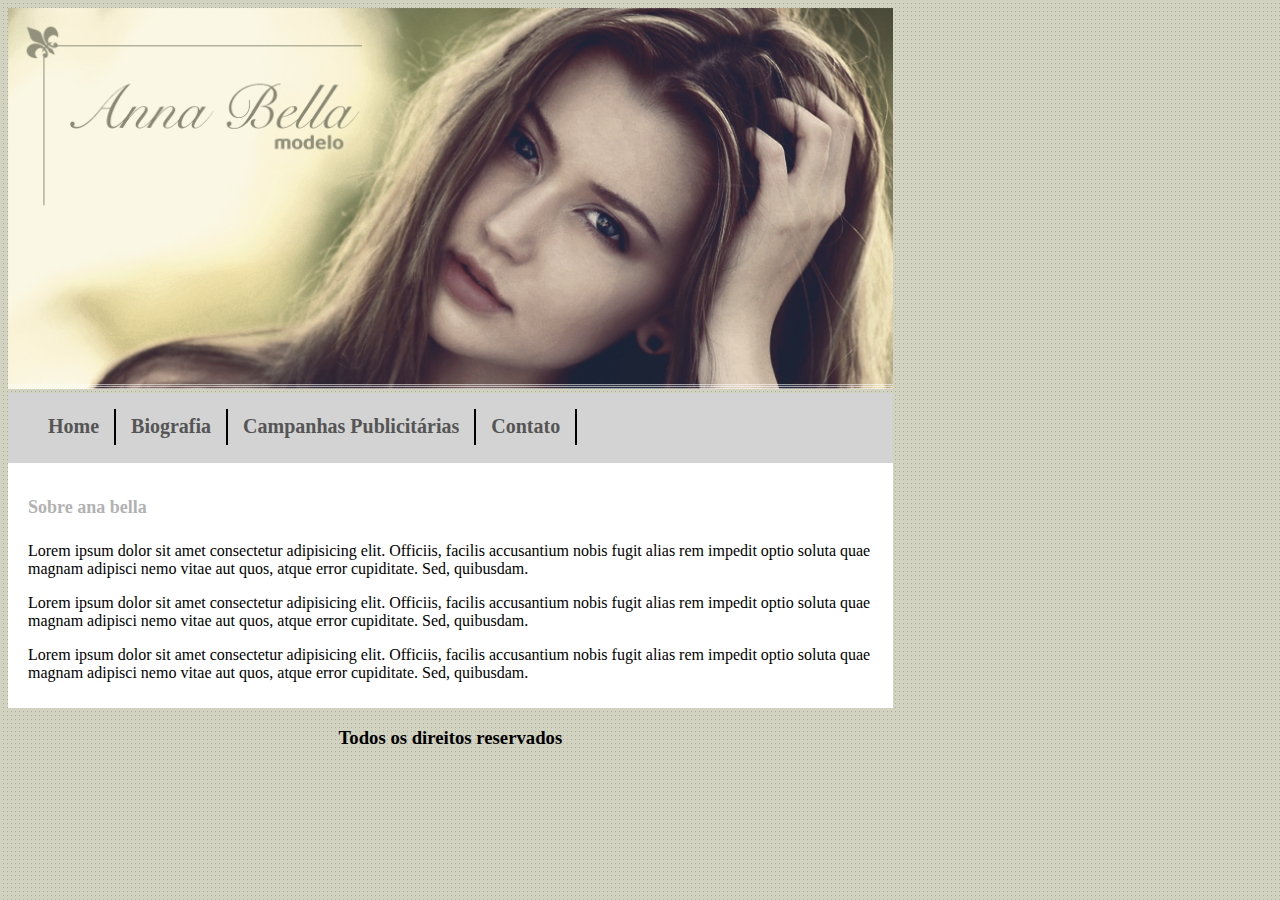
<file: CSS/projetoCSS3_AnaBella/index.html>
<!DOCTYPE html>
<html lang="en">
    <head>
        <title>Ana Bella</title>

        <meta charset="UTF-8">
        <meta http-equiv="X-UA-Compatible" content="IE=edge">
        <meta name="viewport" content="width=device-width, initial-scale=1.0">

        <link rel="stylesheet" type="text/css" href="style.css">
    </head>
    <body>
    
        <main id="page_frame">    
            <img id="capa" src="images/capa.png">
            
            <div id="menu">
                <ul>
                    <li><a href="index.html">Home</a></li>
                    <li><a href="biografia.html">Biografia</a></li>
                    <li><a href="campanha.html">Campanhas Publicitárias</a></li>
                    <li><a href="contato.html">Contato</a></li>
                </ul>
            </div>

            <div class="text_space">
                <h4 class="title">Sobre ana bella</h4>
                <p>
                    Lorem ipsum dolor sit amet consectetur adipisicing elit. Officiis, facilis accusantium nobis fugit alias rem impedit optio soluta quae magnam adipisci nemo vitae aut quos, atque error cupiditate. Sed, quibusdam.
                </p>
                <p>
                    Lorem ipsum dolor sit amet consectetur adipisicing elit. Officiis, facilis accusantium nobis fugit alias rem impedit optio soluta quae magnam adipisci nemo vitae aut quos, atque error cupiditate. Sed, quibusdam.
                </p>
                <p>
                    Lorem ipsum dolor sit amet consectetur adipisicing elit. Officiis, facilis accusantium nobis fugit alias rem impedit optio soluta quae magnam adipisci nemo vitae aut quos, atque error cupiditate. Sed, quibusdam.
                </p>
            </div>
            <h3>Todos os direitos reservados</h3>
        </main>
    </body>
</html>
</file>
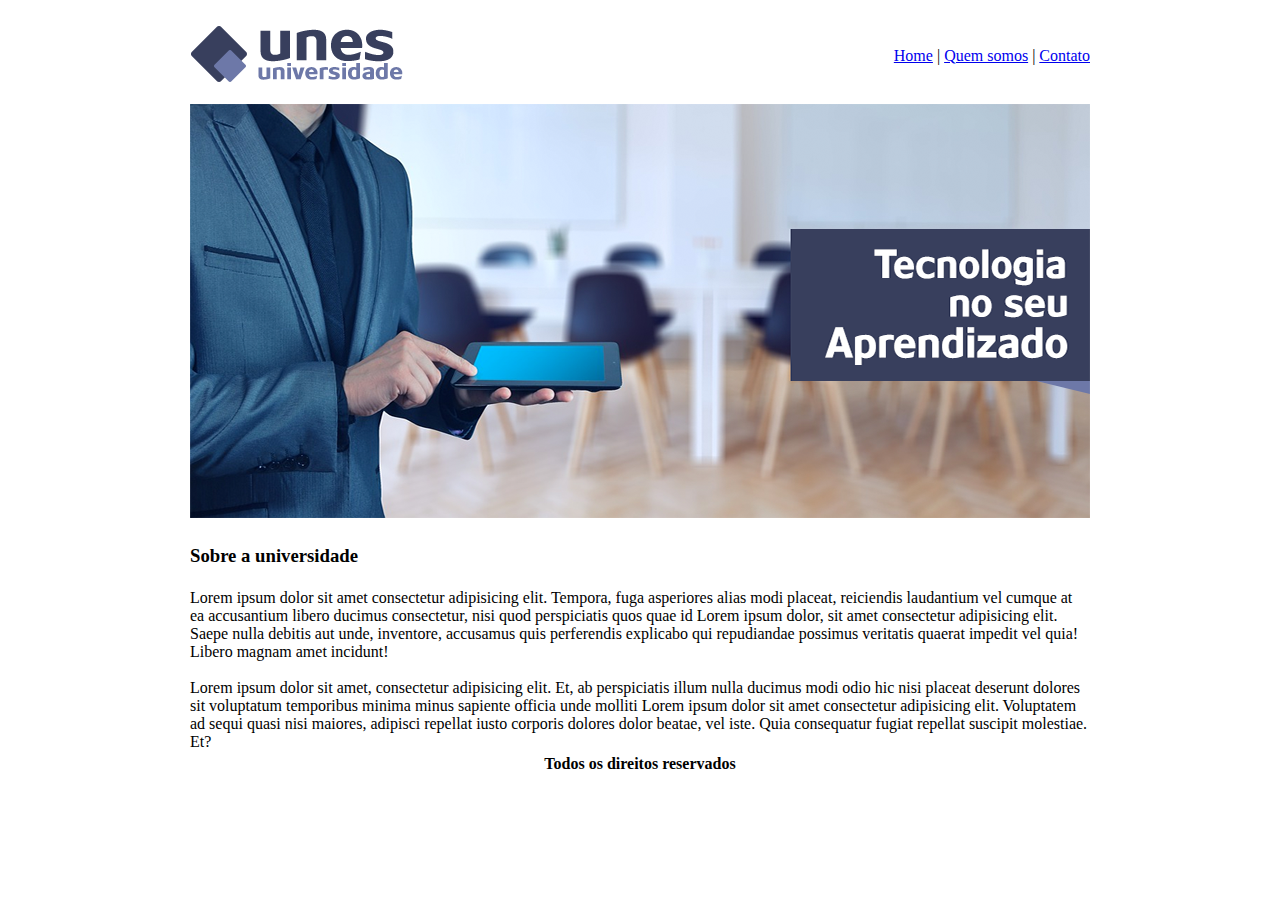
<file: HTML/projeto_unes/index.html>
<!DOCTYPE html>
<html>
    <head>
        <title>Unes</title>
        <meta charset="utf-8">
    </head>
    <body>
        <table width="900px" align="center">
            <tr>
                <td height="89"><img src="../images/logo.png"></td>
                <td align="right"><a href="index.html">Home</a> | <a href="quemsomos.html">Quem somos</a> | <a href="contato.html">Contato</a></td>
            </tr>
            <tr>
                <td colspan="2"><img src="../images/capa.png"></td>
            </tr>
            <tr>
                <td colspan="2">
                    <h3>Sobre a universidade</h3>
                </td>
            </tr>
            <tr>
                <td colspan="2">Lorem ipsum dolor sit amet consectetur adipisicing elit. Tempora, fuga asperiores alias modi placeat, reiciendis laudantium vel cumque at ea accusantium libero ducimus consectetur, nisi quod perspiciatis quos quae id Lorem ipsum dolor, sit amet consectetur adipisicing elit. Saepe nulla debitis aut unde, inventore, accusamus quis perferendis explicabo qui repudiandae possimus veritatis quaerat impedit vel quia! Libero magnam amet incidunt! 
                <br>
                <br>
                Lorem ipsum dolor sit amet, consectetur adipisicing elit. Et, ab perspiciatis illum nulla ducimus modi odio hic nisi placeat deserunt dolores sit voluptatum temporibus minima minus sapiente officia unde molliti Lorem ipsum dolor sit amet consectetur adipisicing elit. Voluptatem ad sequi quasi nisi maiores, adipisci repellat iusto corporis dolores dolor beatae, vel iste. Quia consequatur fugiat repellat suscipit molestiae. Et?
                </td>
            </tr>
            <tr>
                <td colspan="2" align="center"><strong>Todos os direitos reservados</strong></td>
            </tr>
        </table>
    </body>
</html>
</file>
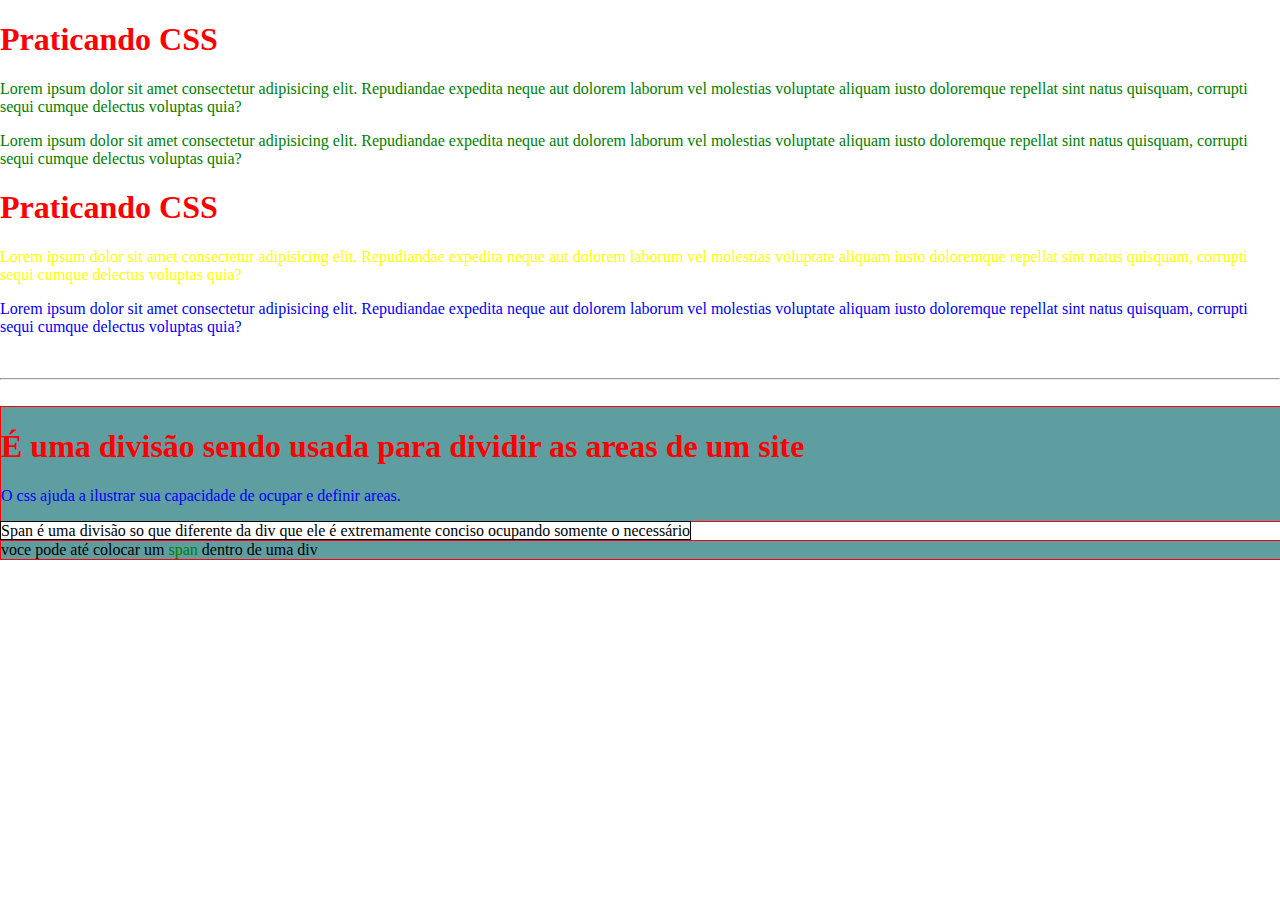
<file: CSS/indice.html>
<!DOCTYPE html>
<html lang="en">
    <head>
        <meta charset="UTF-8">
        <meta name="viewport" content="width=device-width, initial-scale=1.0">
        <title>CSS</title>

        <style>

            body{
                margin:0;
            }

            h1{
                color:red;
            }            

            p{
                color:blue;
            }

            .p2{
                color:green;
            }

            #id2{
                color:yellow;
            }

            #divisao{
                border: 1px solid red;
                background: cadetblue;
                width: 100%;
            }

            #span{
                border: 1px solid black;
            }

            .green{
                color:green
            }
        </style>
    </head>
    <body>
<!--       
        <h1 style="color:red">CSS: Cascading stylesheet inline</h1> <!-- the style is directly on the line 
        <p style="color:blueviolet">
            Lorem ipsum, dolor sit amet consectetur adipisicing elit. Sed recusandae magni incidunt porro. Laborum, dolores temporibus architecto veritatis molestias, pariatur repellendus magni unde mollitia illum sint perferendis minus. Earum, iure.
        </p>

        <h1>CSS: Cascading stylesheet internal stylesheet</h1> <!-- the style is in the head of the file
        <h1>CSS: Cascading stylesheet internal stylesheet</h1>
-->

        <h1>Praticando CSS</h1>
        <p class="p2"> <!-- classes make it easier to assign characteristics -->
            Lorem ipsum dolor sit amet consectetur adipisicing elit. Repudiandae expedita neque aut dolorem laborum vel molestias voluptate aliquam iusto doloremque repellat sint natus quisquam, corrupti sequi cumque delectus voluptas quia?
        </p>
        <p class="p2">
            Lorem ipsum dolor sit amet consectetur adipisicing elit. Repudiandae expedita neque aut dolorem laborum vel molestias voluptate aliquam iusto doloremque repellat sint natus quisquam, corrupti sequi cumque delectus voluptas quia?
        </p>

        <h1>Praticando CSS</h1>
        <p id="id2"> <!-- id makes it a unique identifier -->
            Lorem ipsum dolor sit amet consectetur adipisicing elit. Repudiandae expedita neque aut dolorem laborum vel molestias voluptate aliquam iusto doloremque repellat sint natus quisquam, corrupti sequi cumque delectus voluptas quia?
        </p>
        <p>
            Lorem ipsum dolor sit amet consectetur adipisicing elit. Repudiandae expedita neque aut dolorem laborum vel molestias voluptate aliquam iusto doloremque repellat sint natus quisquam, corrupti sequi cumque delectus voluptas quia?
        </p>

        <br>
        <hr>
        <br>

        <div id="divisao"> <!-- even if its possible to use ids as classes its not a good practice -->
            <h1>
                É uma divisão sendo usada para dividir as areas de um site
            </h1>

            <p>
                O css ajuda a ilustrar sua capacidade de ocupar e definir areas.
            </p>
        </div>
         
        <span id="span">Span é uma divisão so que diferente da div que ele é extremamente conciso ocupando somente o necessário</span>

        <div id="divisao">
            voce pode até colocar um <span class="green">span</span> dentro de uma div
        </div>

    </body>
</html>
</file>
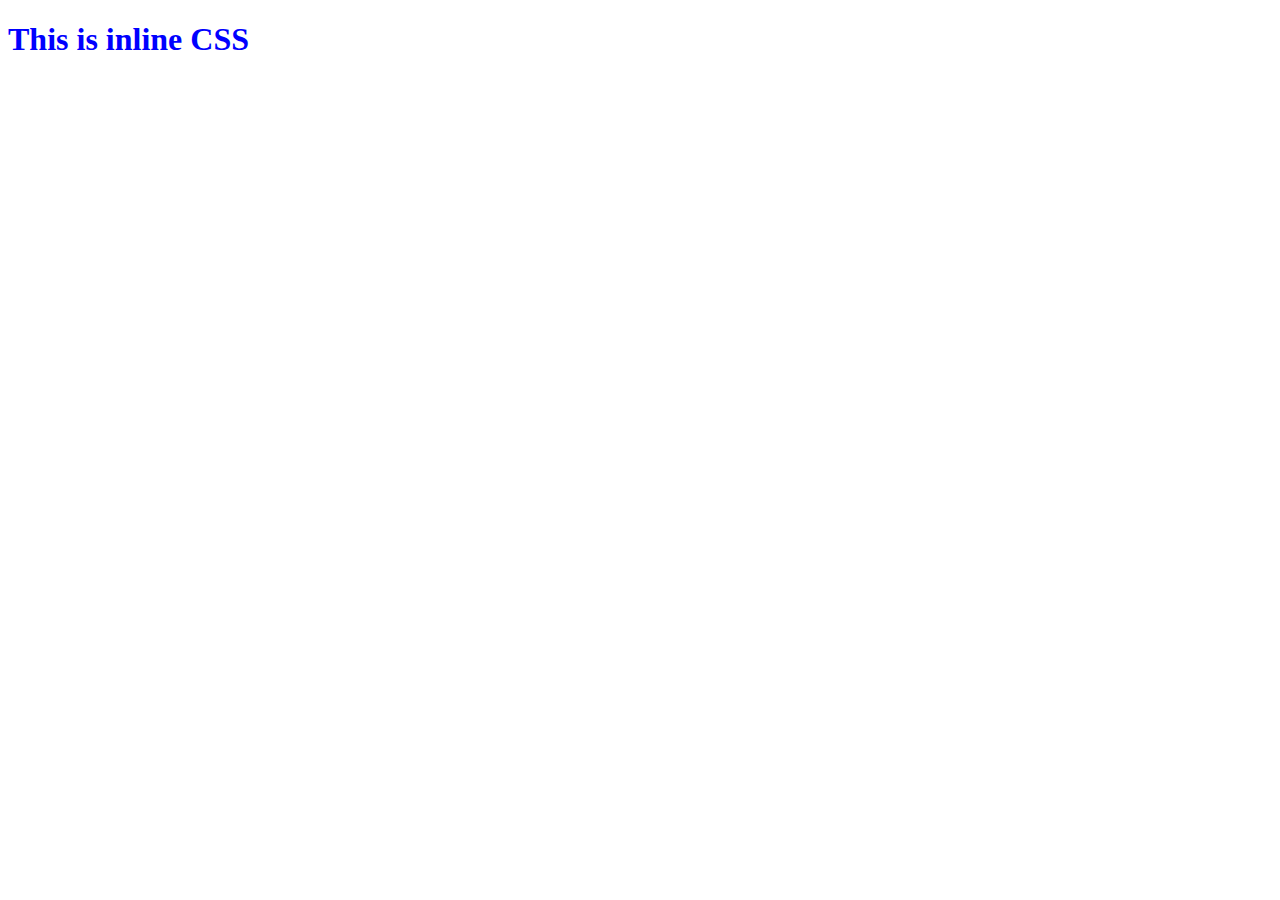
<file: CSS/inline_css.html>
<!DOCTYPE html>
<html lang="en">
<head>
    <meta charset="UTF-8">
    <meta http-equiv="X-UA-Compatible" content="IE=edge">
    <meta name="viewport" content="width=device-width, initial-scale=1.0">
    <title>Document</title>
</head>
<body>
    
    <h1 style="color: blue">
        This is inline CSS
    </h1>

</body>
</html>
</file>
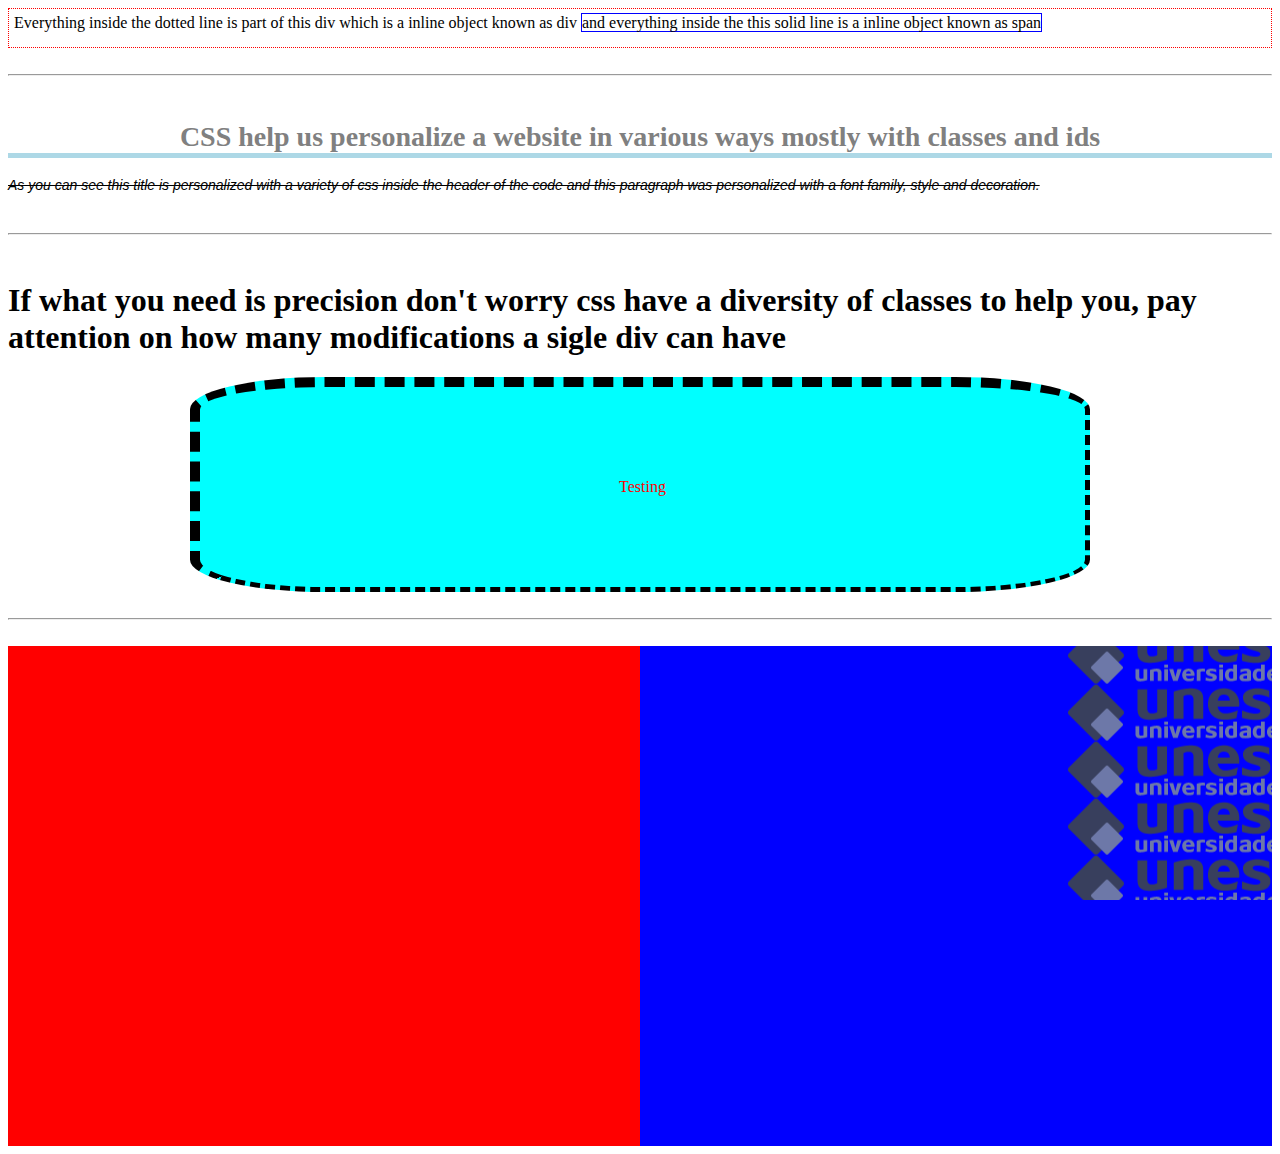
<file: CSS/internal_stylesheet.html>
<!DOCTYPE html>
<html lang="en">
<head>
    <meta charset="UTF-8">
    <meta http-equiv="X-UA-Compatible" content="IE=edge">
    <meta name="viewport" content="width=device-width, initial-scale=1.0">
    <title>Document</title>

    <style>
        #div{
            border: 1px dotted red;
            padding: 5px 15px 15px 5px;
        }

        #span{
            border: 1px solid blue;
        }

        .title{
            border-bottom: 5px solid lightblue; 
            text-align: center;
            font-size: 28px;
            color: grey;
        }  

        #max_mod{
            border-style: dashed;
            border-width: 10px 5px 5px 10px;
            border-radius: 15%;
            height: 200px;
            width: 70%;
            margin: auto;
            background-color: aqua;
            display: flex;
            align-items: center;
        }

        #max_mod span{
            color: red;
            display: table;
            margin: auto;
        }

        .fonts{
            font-size: 14px;
            /* font-weight: normal, bold and 100 to 900*/
            font-weight: 200;
            font-family: "Arial", "Palatino Linotype", "Book Antiqua", "Palatino", serif;
            font-style: italic;
            /* text decoration: underline, overline */
            text-decoration: line-through; 
        }

        #background_colorimages{
            height: 500px;
        }

        .background_color {
            float: left;
            width: 50%;
            height: 100%;
            background-color: red;
        }

        .background_image{
            height: 100%;
            float: left;
            width: 50%;
            background:blue url(../HTML/images/logo.png);
            background-repeat: repeat-y;
            background-attachment: fixed;
            background-position:right top;
        }
    </style>
</head>
<body>
    <div id="div">
        Everything inside the dotted line is part of this div which is a inline object known as div <span id="span"> and everything inside the this solid line is a inline object known as span</span>
    </div>

    <br>
    <hr>
    <br>

    <h1 class="title">CSS help us personalize a website in various ways mostly with classes and ids</h1>
    <p class="fonts">
        As you can see this title is personalized with a variety of css inside the header of the code and this paragraph was personalized with a font family, style and decoration. 
    </p>

    <br>
    <hr>
    <br>

    <h1>
        If what you need is precision don't worry css have a diversity of classes to help you, pay attention on how many modifications a sigle div can have
    </h1>

    <div id="max_mod">
        <span>Testing</span>
    </div>

    <br>
    <hr>
    <br>

    <div id="background_colorimages">
        <div class="background_color">

        </div>
        <div class="background_image">

        </div>
    </div>
</body> 
</html>
</file>
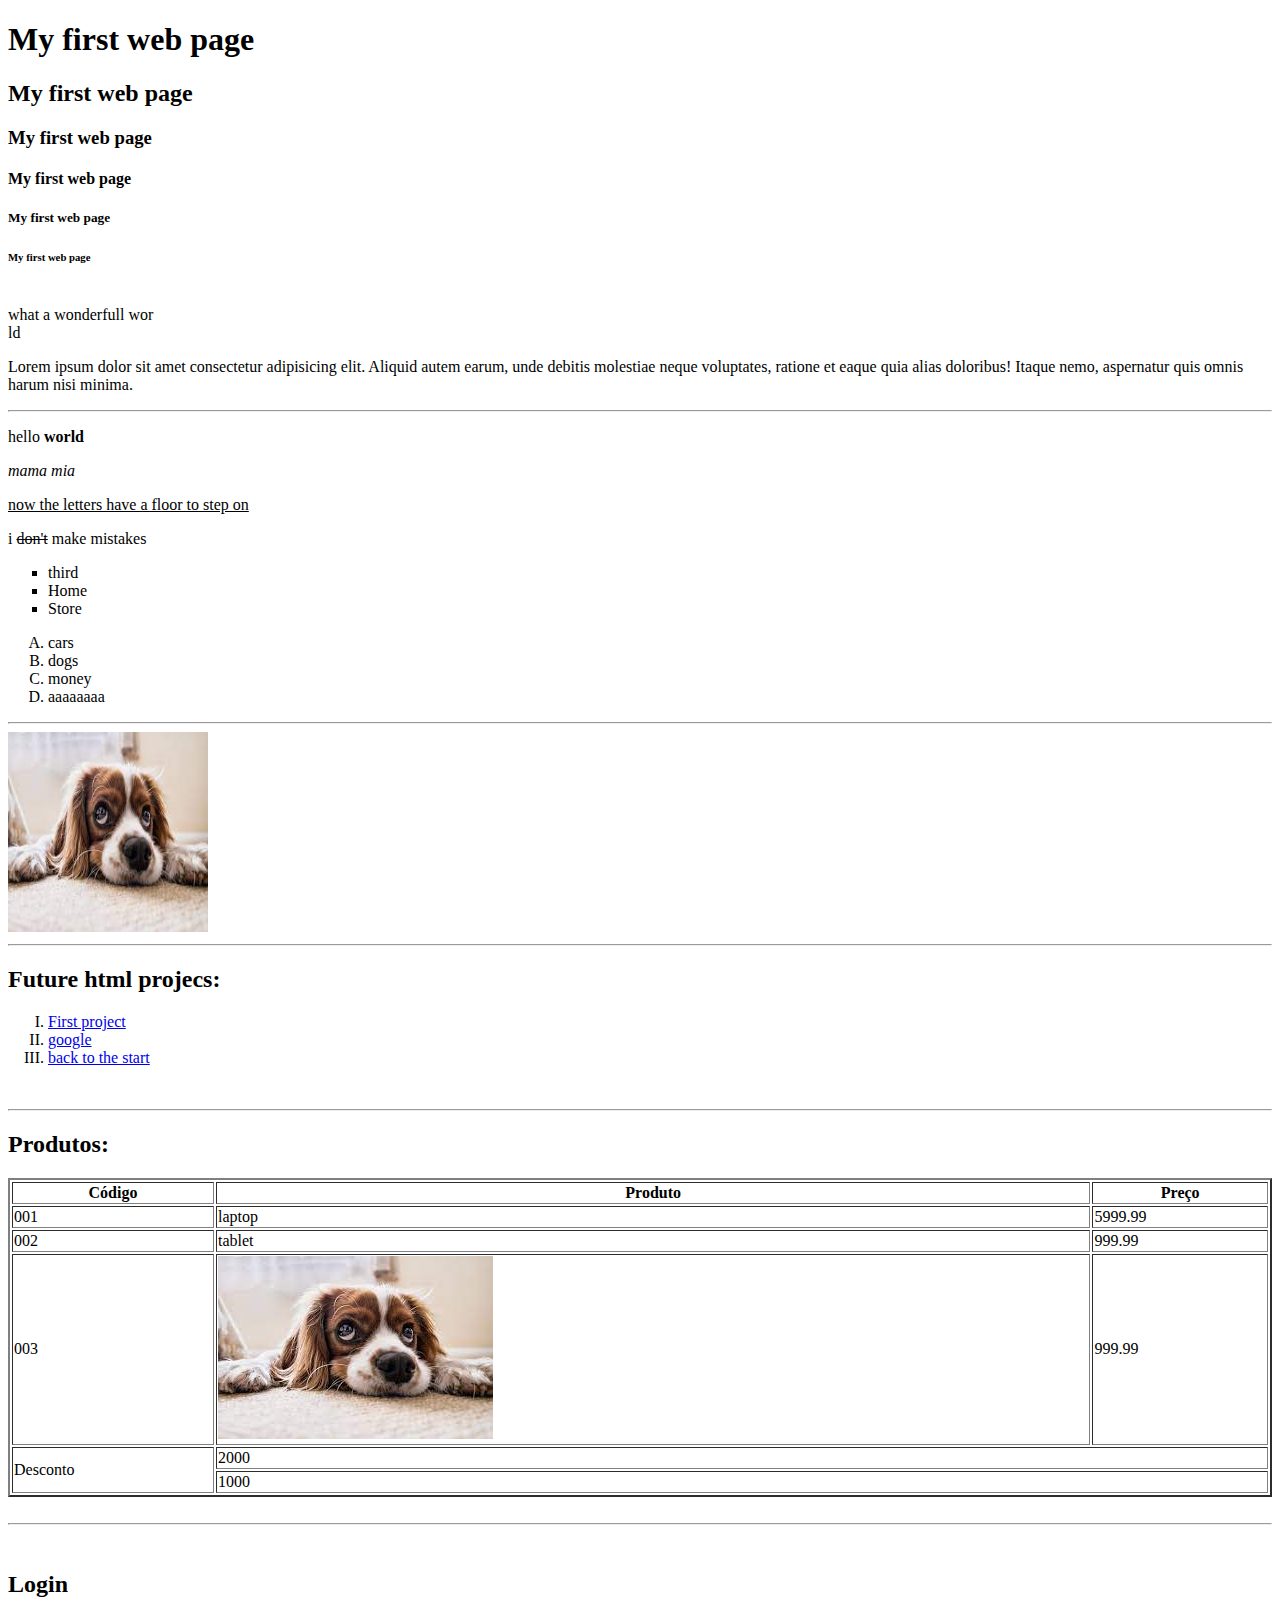
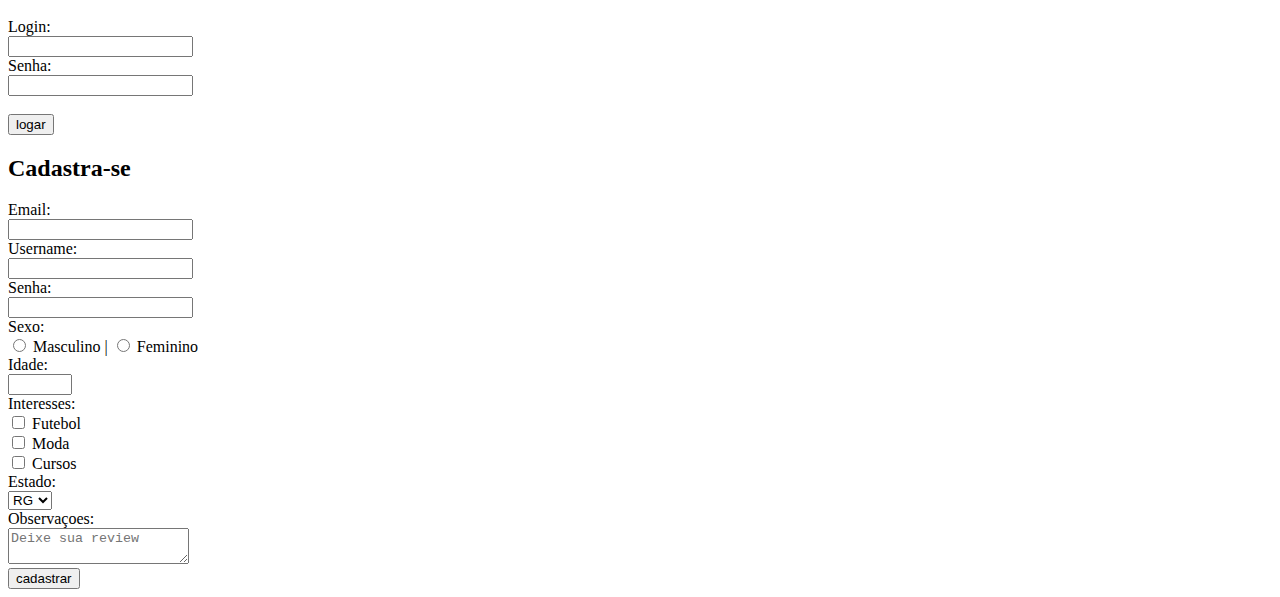
<file: HTML/indice.html>
<!DOCTYPE html> <!-- To indentify the version of html -->
<html> 
    <head>
        <title>Index</title> <!-- look at your page -->
        <meta charset="utf-8">
        
    </head>
    <body>
        <h1 id="hey">My first web page</h1> <!-- here are all of your headers -->
        <h2>My first web page</h2>
        <h3>My first web page</h3>
        <h4>My first web page</h4>
        <h5>My first web page</h5>
        <h6>My first web page</h6>
        
        <br> what a wonderfull wor <br> ld <!-- oh no the world broke in half / br stands for break-->

        <p>Lorem ipsum dolor sit amet consectetur adipisicing elit. Aliquid autem earum, unde debitis molestiae neque voluptates, ratione et eaque quia alias doloribus! Itaque nemo, aspernatur quis omnis harum nisi minima.</p> <!-- what a beautiful paragraph unfortunately its doesn't mean nothing-->
    
        <hr> <!-- the page was divided -->

        <p>hello <strong>world</strong> <!-- dont forget to close the tags or the world will become bold --></p>
        <p> <em> mama mia </em> </p> <!-- the inclined tower of pizza-->
        <p> <u>now the letters have a floor to step on</u> </p>
        <p> i <strike>don't</strike> make mistakes</p> <!-- ooops -->

        <ul type="square"> <!-- unordered: square, circle -->
            <li> third </li> <!-- listed item -->
            <li> Home </li>
            <li> Store </li>
        </ul>

        <ol type="A"> <!-- ordered list: 1, A, a, I, i-->
            <li>cars</li>
            <li>dogs</li>
            <li>money</li>
            <li>aaaaaaaa</li>
        </ol>
        
        <hr>

        <img src="images/index.jpeg" height="200" width="200">

        <br>
        <hr>
        
        <h2>Future html projecs:</h2>
        <ol type="I">
            <li><a href="projeto_unes/index.html">First project</a></li> <!-- external link but within the site-->
            <li><a href="google.com">google</a></li> <!-- external link -->
            <li><a href="#hey">back to the start</a></li> <!-- internal link-->
        </ol>
        
        <br>
        <hr>

        <h2>Produtos:</h2>

        <table border="2" width="100%">
            <tr>
                <th>Código</th>
                <th>Produto</th>
                <th>Preço</th>    
            </tr>
            <tr>
                <td>001</td>
                <td>laptop</td>
                <td>5999.99</td>    
            </tr>
            <tr>
                <td>002</td>
                <td>tablet</td>
                <td>999.99</td>    
            </tr>
            <tr>
                <td>003</td>
                <td><img src="images/index.jpeg"></td>
                <td>999.99</td>    
            </tr>
            <tr>
                <td rowspan="2">Desconto</td>
                <td colspan="2">2000</td>
            </tr>
            <tr>
                <td colspan="2">1000</td>
            </tr>
        </table>

        <br>
        <hr>
        <br>

        <h2>Login</h2>

        <form action="processa.php">
            Login:<br>
            <input type="text" name="login"><br>

            Senha:<br>
            <input type="password" name="password"><br>

            <br>
            <input type="submit" value="logar"><br>
        </form>

        <h2>Cadastra-se</h2>

        <form action="processa.php">
            Email:<br>
            <input type="email" name="email"><br>

            Username:<br>
            <input type="text" name="login"><br>

            Senha:<br>
            <input type="password" name="password"><br>

            Sexo:<br>
            <input type="radio" name="sexo" value="M"> Masculino | <input type="radio" name="sexo" value="F"> Feminino<br>

            Idade:<br>
            <input type="number" name="age" min="16" max="120"><br>

            Interesses:<br>
            <input type="checkbox" name="interesses" value=""> Futebol<br>
            <input type="checkbox" name="interesses" value=""> Moda<br>
            <input type="checkbox" name="interesses" value=""> Cursos<br>

            Estado:<br>
            <select>
                <option value="RG">RG</option>
                <option value="MG">MG</option>
                <option value="">SP</option>
                <option value="">GO</option>
                <option value="">TO</option>
                <option value="">BH</option>
            </select><br>

            Observaçoes:<br>
            <textarea placeholder="Deixe sua review"></textarea><br>

            <input type="submit" value="cadastrar">
        </form>
























    </body>
</html>
</file>
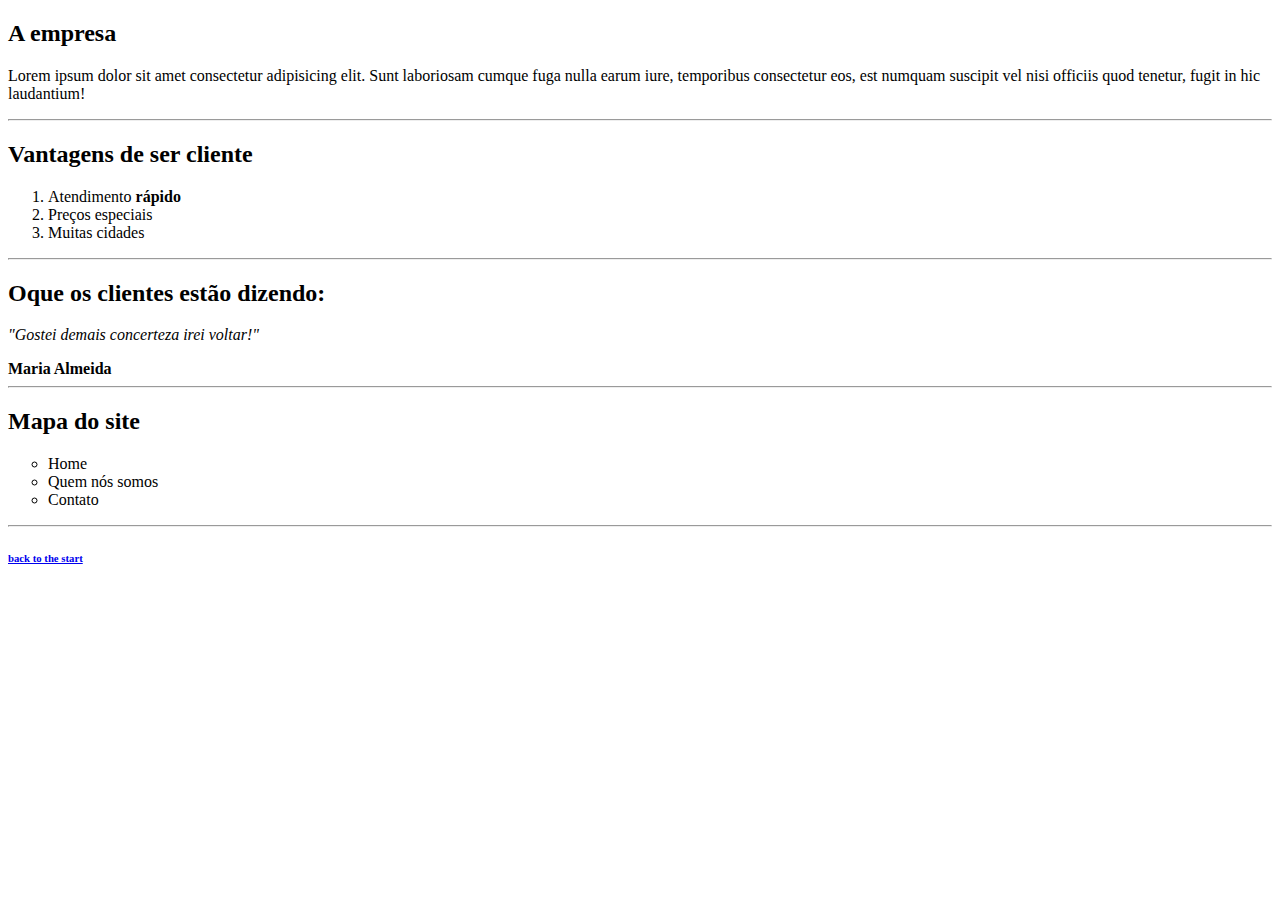
<file: HTML/test1.html>
<!doctype html>
<html>
    <head>
        <title>reviews</title>
        <meta charset="utf-8">
    </head>
    <body>
        <h2 id="hey">A empresa</h2>
            <p>Lorem ipsum dolor sit amet consectetur adipisicing elit. Sunt laboriosam cumque fuga nulla earum iure, temporibus consectetur eos, est numquam suscipit vel nisi officiis quod tenetur, fugit in hic laudantium!</p>
        <hr>

        <h2>Vantagens de ser cliente</h2>
            <ol type="1">
                <li>Atendimento <strong>rápido</strong></li>
                <li>Preços especiais</li>
                <li>Muitas cidades</li>
            </ol>
        <hr>

        <h2>Oque os clientes estão dizendo:</h2>
            <p><em>"Gostei demais concerteza irei voltar!"</em></p>
            <strong>Maria Almeida</strong>
        <hr>

        <h2>Mapa do site</h2>
            <ul type="circle">
                <li>Home</li>
                <li>Quem nós somos</li>
                <li>Contato</li>
            </ul>
        <hr>
        <h6><a href="#hey">back to the start</a></h6>
    </body>
</html>
</file>
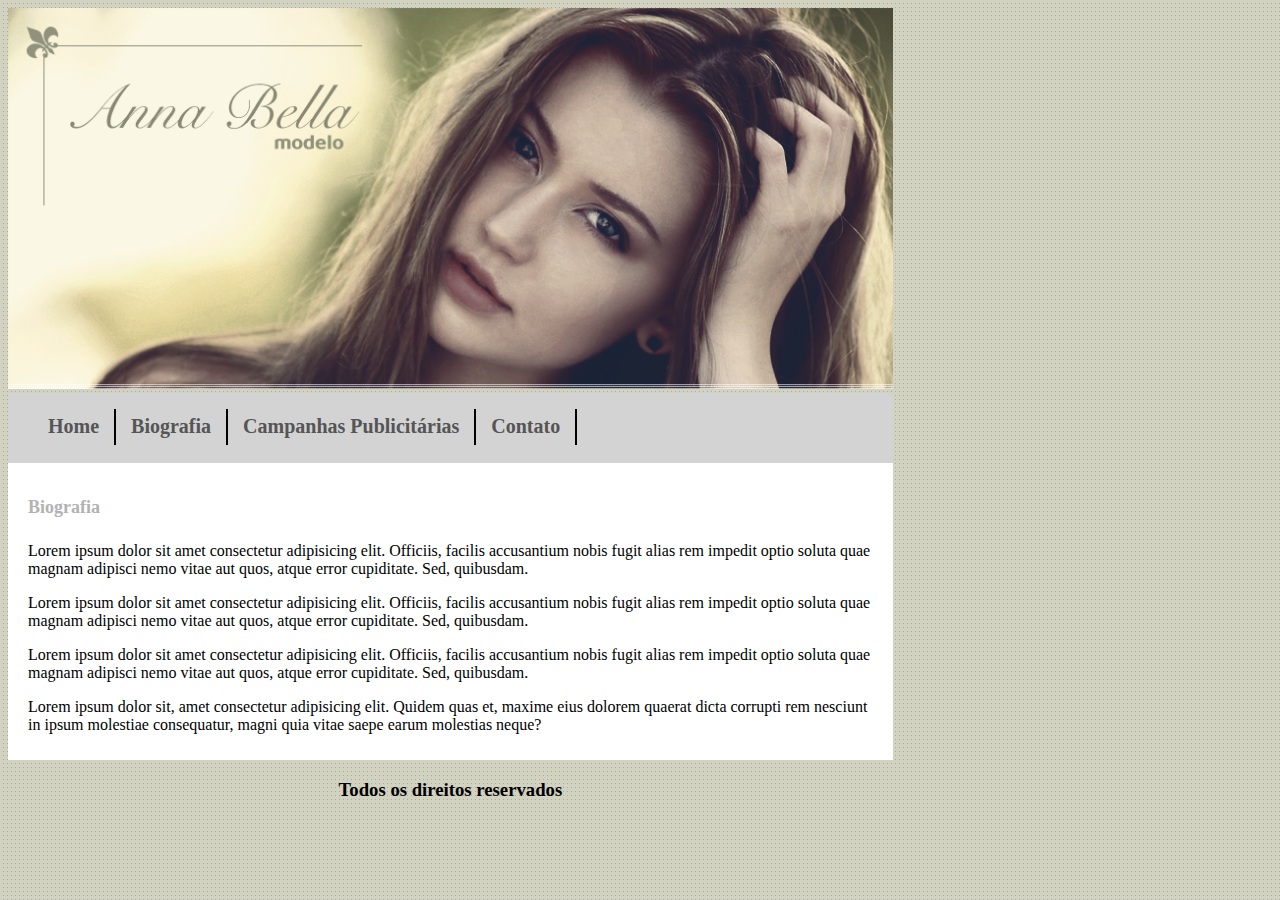
<file: CSS/projetoCSS3_AnaBella/biografia.html>
<!DOCTYPE html>
<html lang="en">
    <head>
        <title>Ana Bella</title>

        <meta charset="UTF-8">
        <meta http-equiv="X-UA-Compatible" content="IE=edge">
        <meta name="viewport" content="width=device-width, initial-scale=1.0">

        <link rel="stylesheet" type="text/css" href="style.css">
    </head>
    <body>
    
        <main id="page_frame">    
            <img id="capa" src="images/capa.png">
            
            <div id="menu">
                <ul>
                    <li><a href="index.html">Home</a></li>
                    <li><a href="biografia.html">Biografia</a></li>
                    <li><a href="campanha.html">Campanhas Publicitárias</a></li>
                    <li><a href="contato.html">Contato</a></li>
                </ul>
            </div>
            
            <div class="text_space">
                <h4 class="title">Biografia</h4>
                <p>
                    Lorem ipsum dolor sit amet consectetur adipisicing elit. Officiis, facilis accusantium nobis fugit alias rem impedit optio soluta quae magnam adipisci nemo vitae aut quos, atque error cupiditate. Sed, quibusdam.
                </p>
                <p>
                    Lorem ipsum dolor sit amet consectetur adipisicing elit. Officiis, facilis accusantium nobis fugit alias rem impedit optio soluta quae magnam adipisci nemo vitae aut quos, atque error cupiditate. Sed, quibusdam.
                </p>
                <p>
                    Lorem ipsum dolor sit amet consectetur adipisicing elit. Officiis, facilis accusantium nobis fugit alias rem impedit optio soluta quae magnam adipisci nemo vitae aut quos, atque error cupiditate. Sed, quibusdam.
                </p>
                <p>
                    Lorem ipsum dolor sit, amet consectetur adipisicing elit. Quidem quas et, maxime eius dolorem quaerat dicta corrupti rem nesciunt in ipsum molestiae consequatur, magni quia vitae saepe earum molestias neque?
                </p>
            </div>
            <h3>Todos os direitos reservados</h3>
        </main>
    </body>
</html>
</file>
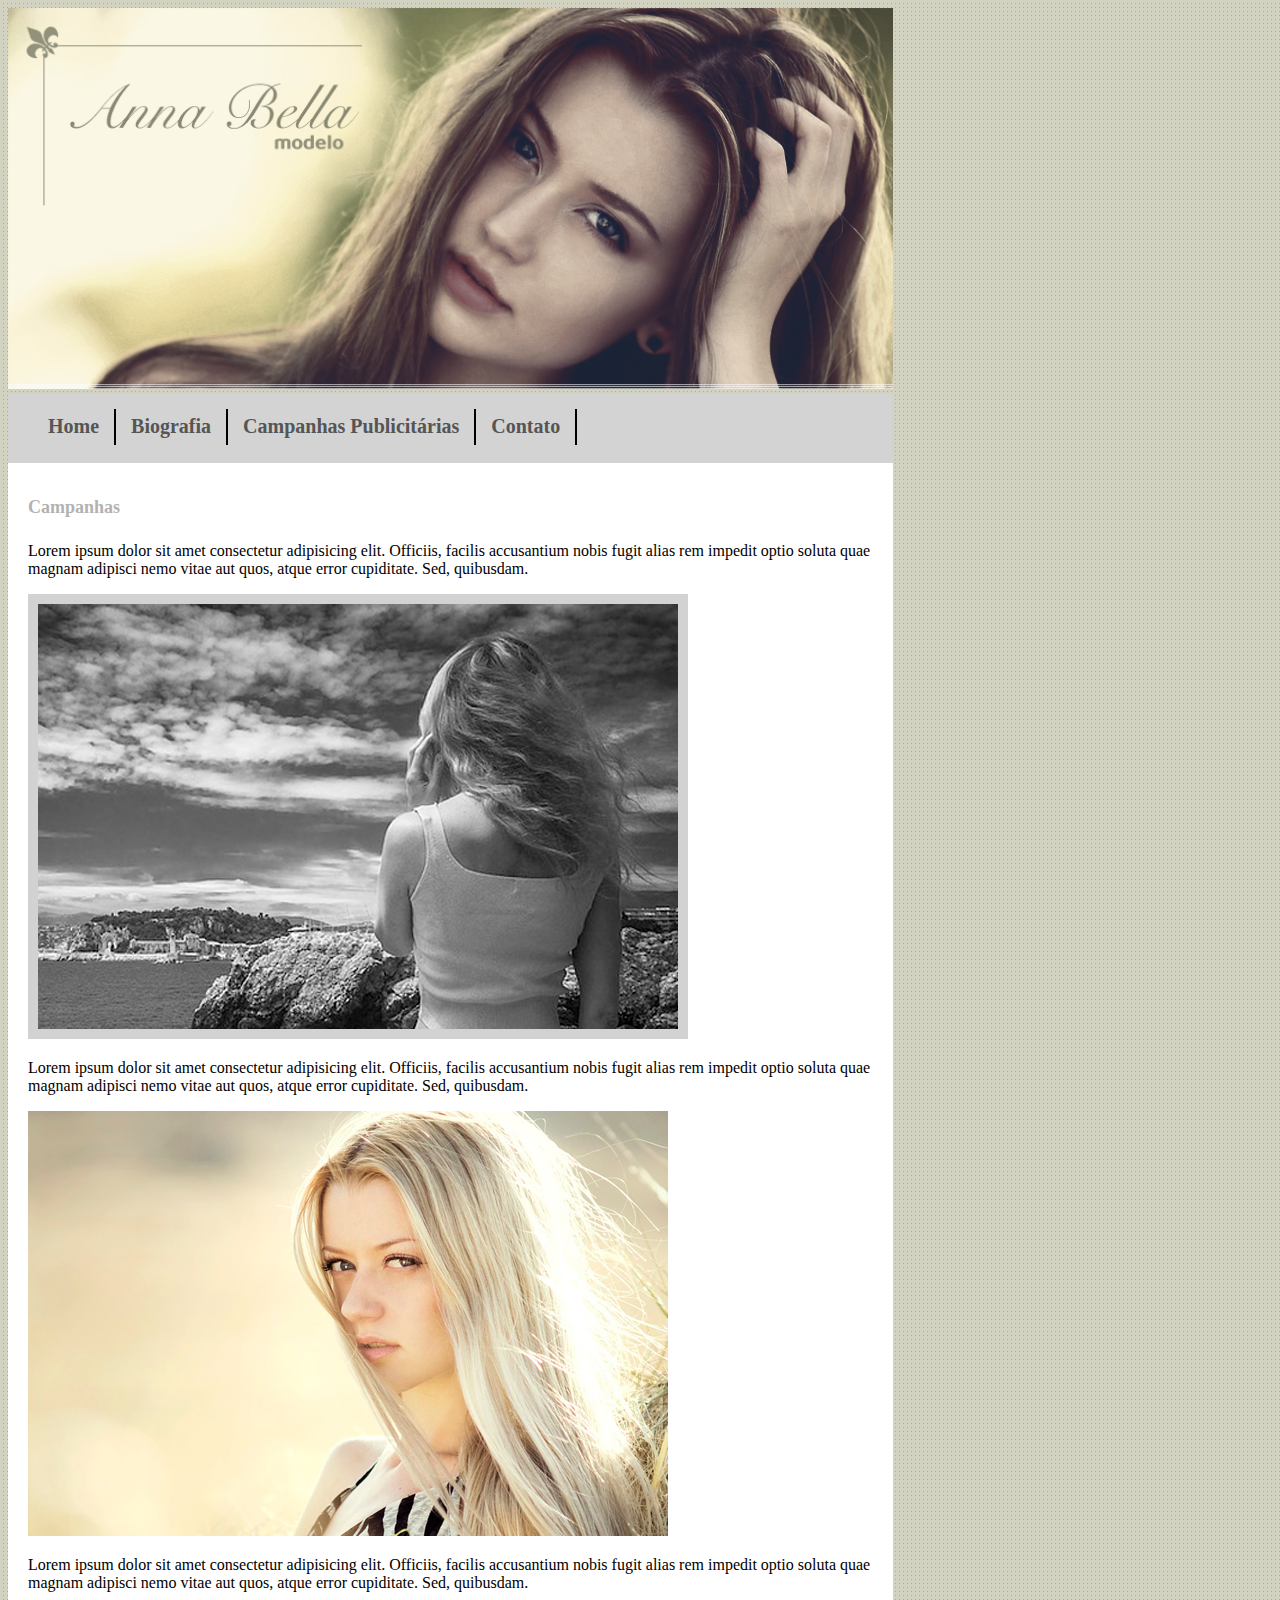
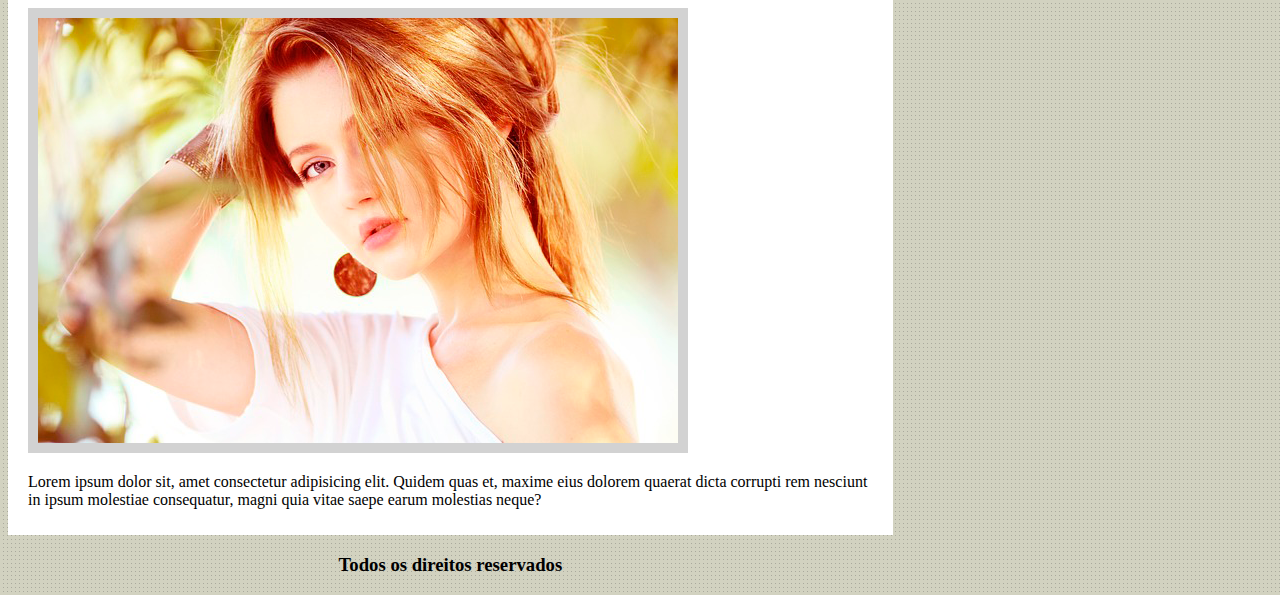
<file: CSS/projetoCSS3_AnaBella/campanha.html>
<!DOCTYPE html>
<html lang="en">
    <head>
        <title>Ana Bella</title>

        <meta charset="UTF-8">
        <meta http-equiv="X-UA-Compatible" content="IE=edge">
        <meta name="viewport" content="width=device-width, initial-scale=1.0">

        <link rel="stylesheet" type="text/css" href="style.css">
    </head>
    <body>
    
        <main id="page_frame">    
            <img id="capa" src="images/capa.png">
            
            <div id="menu">
                <ul>
                    <li><a href="index.html">Home</a></li>
                    <li><a href="biografia.html">Biografia</a></li>
                    <li><a href="campanha.html">Campanhas Publicitárias</a></li>
                    <li><a href="contato.html">Contato</a></li>
                </ul>
            </div>
            <div class="text_space">
                <h4 class="title">Campanhas</h4>
                <p>
                    Lorem ipsum dolor sit amet consectetur adipisicing elit. Officiis, facilis accusantium nobis fugit alias rem impedit optio soluta quae magnam adipisci nemo vitae aut quos, atque error cupiditate. Sed, quibusdam.
                </p>
                
                <img class="images_edits" src="images/foto1.png">
                <p>
                    Lorem ipsum dolor sit amet consectetur adipisicing elit. Officiis, facilis accusantium nobis fugit alias rem impedit optio soluta quae magnam adipisci nemo vitae aut quos, atque error cupiditate. Sed, quibusdam.
                </p>

                <img class="image_edits" src="images/foto2.png">
                <p>
                    Lorem ipsum dolor sit amet consectetur adipisicing elit. Officiis, facilis accusantium nobis fugit alias rem impedit optio soluta quae magnam adipisci nemo vitae aut quos, atque error cupiditate. Sed, quibusdam.
                </p>
                
                <img class="images_edits" src="images/foto3.png"></img>
                <p>
                    Lorem ipsum dolor sit, amet consectetur adipisicing elit. Quidem quas et, maxime eius dolorem quaerat dicta corrupti rem nesciunt in ipsum molestiae consequatur, magni quia vitae saepe earum molestias neque?
                </p>
            </div>
            <h3>Todos os direitos reservados</h3>
        </main>
    </body>
</html>
</file>
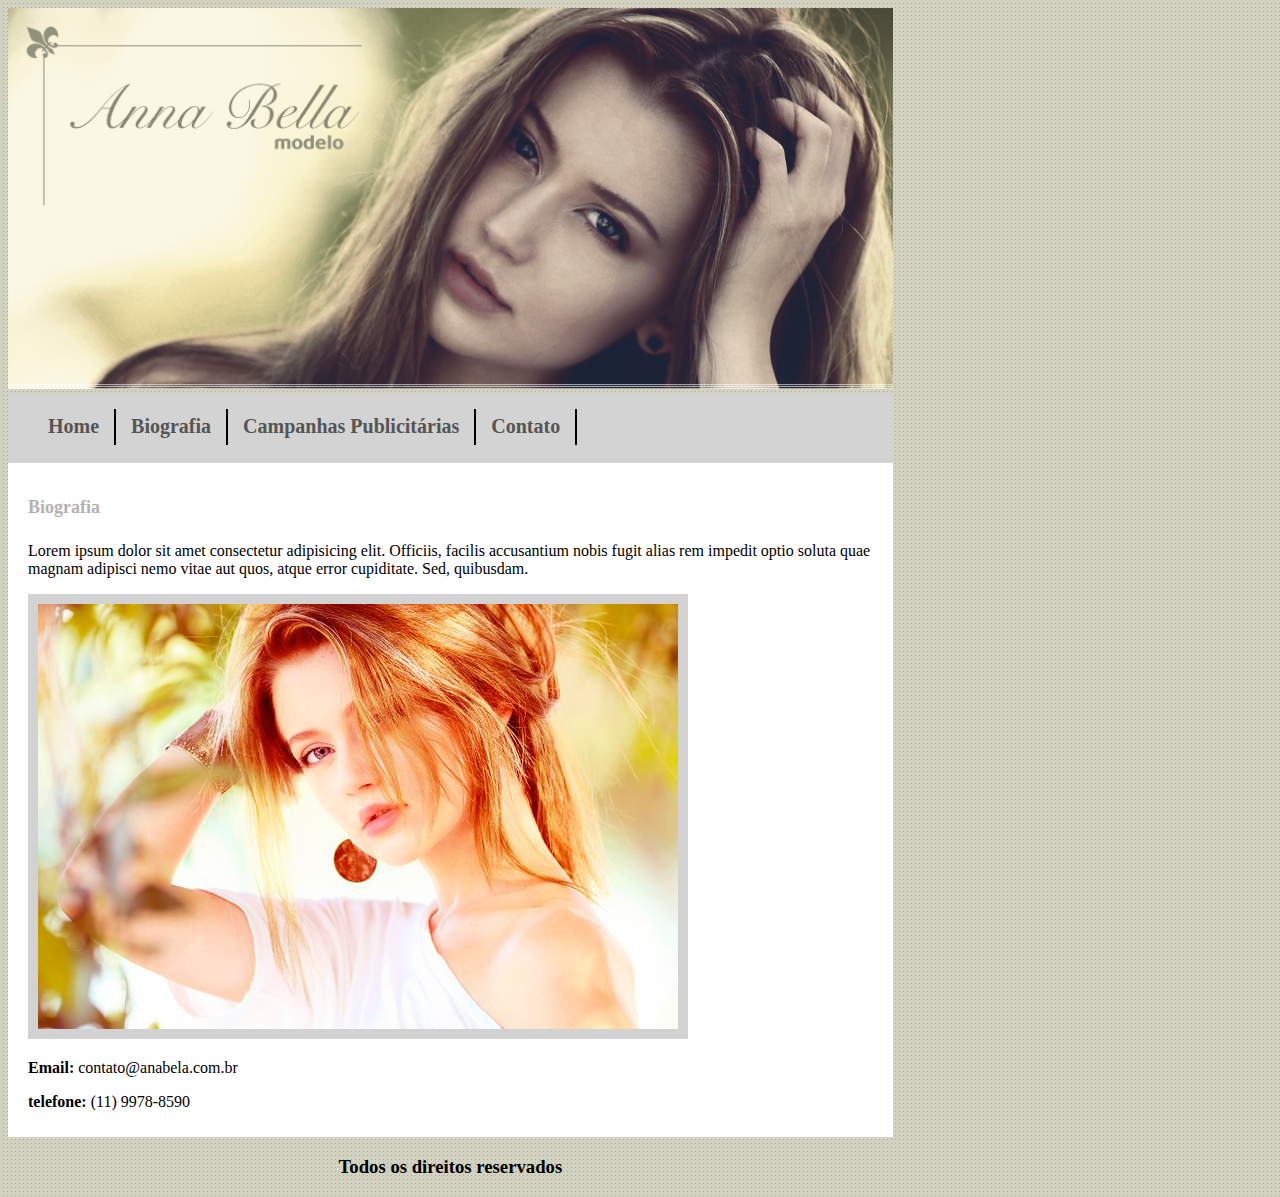
<file: CSS/projetoCSS3_AnaBella/contato.html>
<!DOCTYPE html>
<html lang="en">
    <head>
        <title>Ana Bella</title>

        <meta charset="UTF-8">
        <meta http-equiv="X-UA-Compatible" content="IE=edge">
        <meta name="viewport" content="width=device-width, initial-scale=1.0">

        <link rel="stylesheet" type="text/css" href="style.css">
    </head>
    <body>
    
        <main id="page_frame">    
            <img id="capa" src="images/capa.png">
            
            <div id="menu">
                <ul>
                    <li><a href="index.html">Home</a></li>
                    <li><a href="biografia.html">Biografia</a></li>
                    <li><a href="campanha.html">Campanhas Publicitárias</a></li>
                    <li><a href="contato.html">Contato</a></li>
                </ul>
            </div>
            <div class="text_space">
                <h4 class="title">Biografia</h4>
            
                <p>
                    Lorem ipsum dolor sit amet consectetur adipisicing elit. Officiis, facilis accusantium nobis fugit alias rem impedit optio soluta quae magnam adipisci nemo vitae aut quos, atque error cupiditate. Sed, quibusdam.
                </p>
                <img src="images/foto3.png" alt="" class="images_edits">
                <p><strong>Email:</strong> contato@anabela.com.br</p>
                <p><strong>telefone:</strong> (11) 9978-8590</p>
            </div>

            <h3>Todos os direitos reservados</h3>
        </main>
    </body>
</html>
</file>
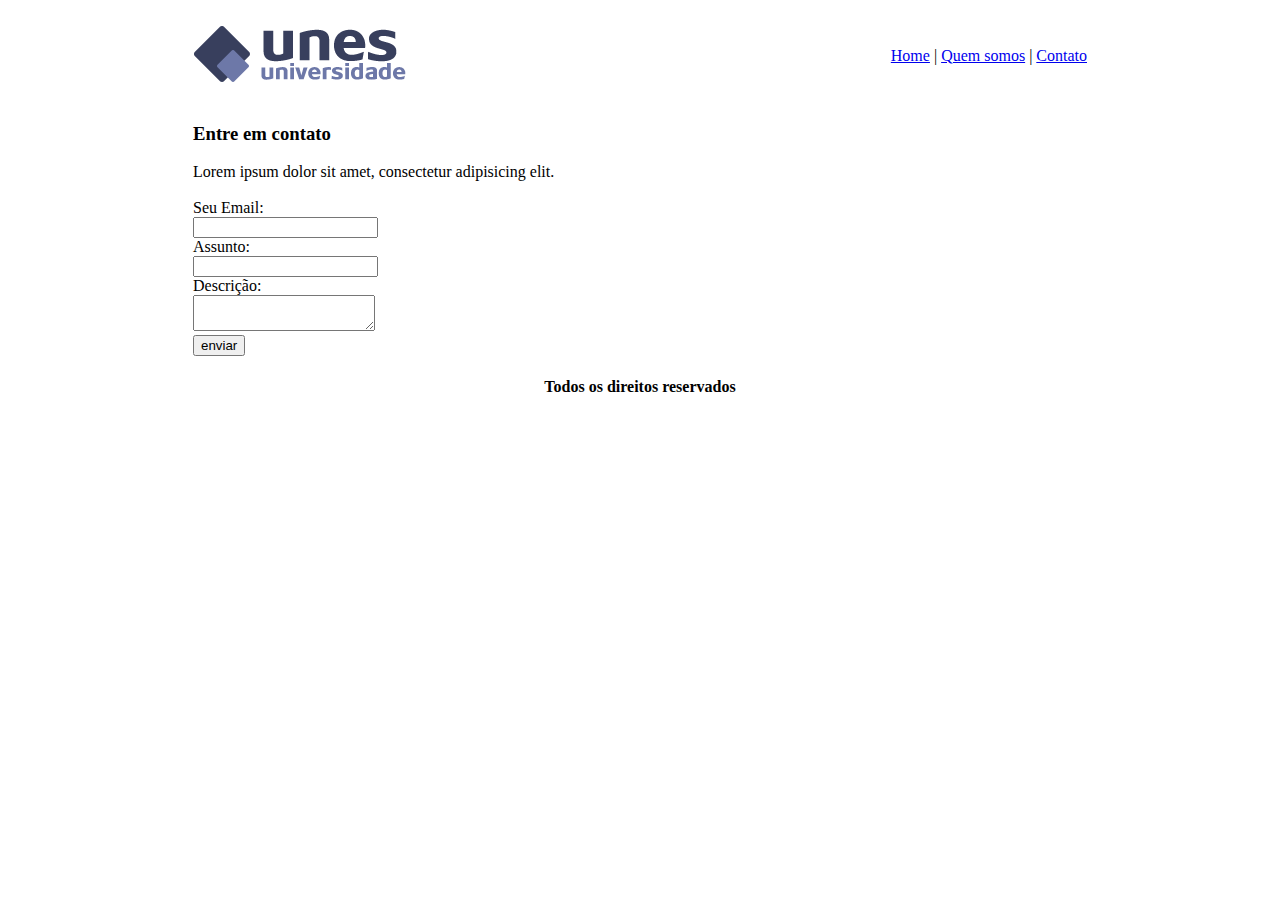
<file: HTML/projeto_unes/contato.html>
<!DOCTYPE html>
<html>
    <head>
        <title>Unes</title>
        <meta charset="utf-8">
    </head>
    <body>
        <table width="900px" align="center">
            <tr>
                <td height="89"><img src="../images/logo.png"></td>
                <td align="right"><a href="index.html">Home</a> | <a href="quemsomos.html">Quem somos</a> | <a href="contato.html">Contato</a></td>
            </tr>
            <tr>
                <td colspan="2">
                    <h3>Entre em contato</h3>
                    Lorem ipsum dolor sit amet, consectetur adipisicing elit.<br><br>
                    
                    Seu Email:<br>
                    <input type="email" name="email"><br>

                    Assunto:<br>
                    <input type="text" name="assunto"><br>

                    Descrição:<br>
                    <textarea></textarea><br>

                    <input type="submit" value="enviar">
                </td>
            </tr>
            <tr>
                <td colspan="2" align="center"><br><strong>Todos os direitos reservados</strong></td>
            </tr>
        </table>
    </body>
</html>
</file>
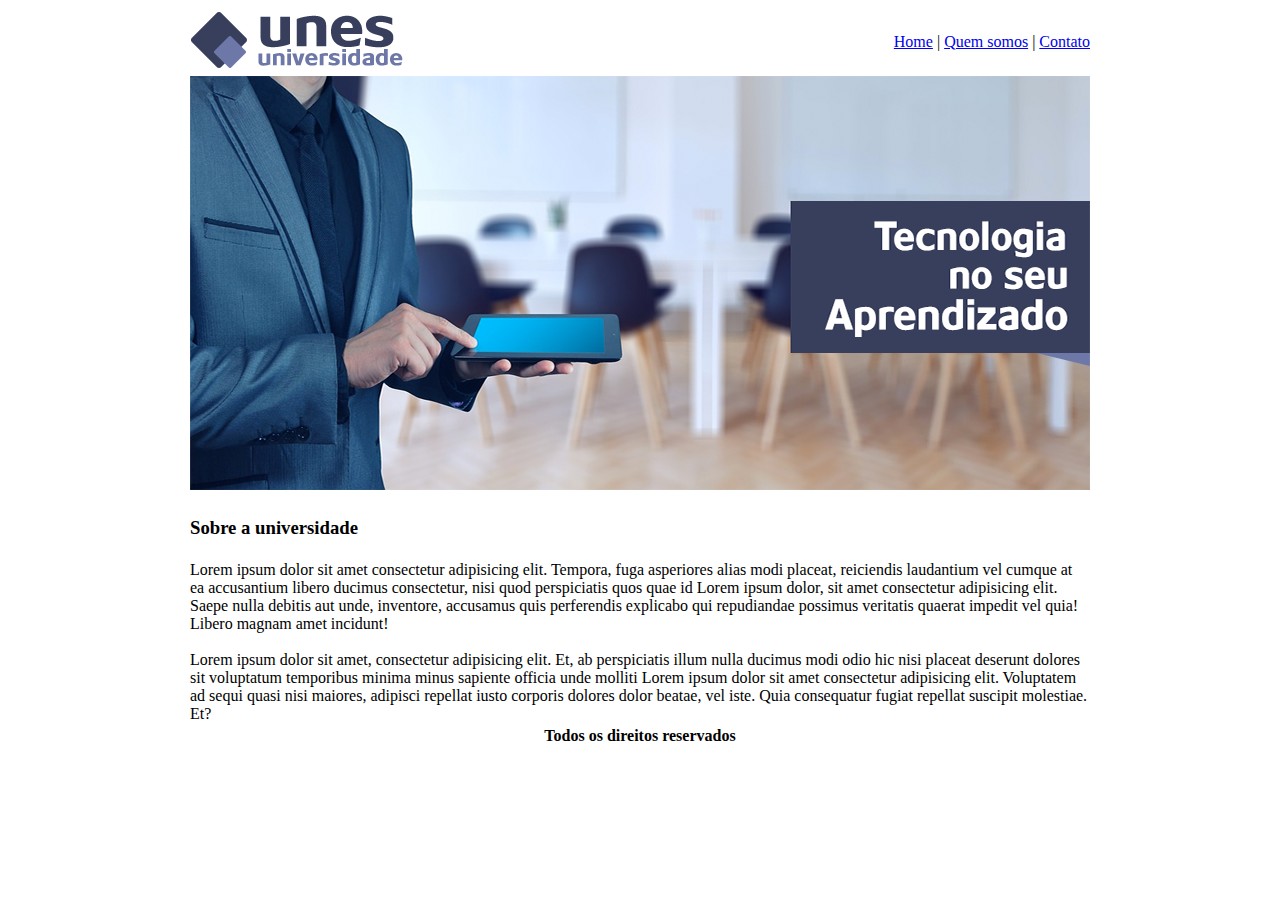
<file: HTML/projeto_unes/projeto1.html>
<!DOCTYPE html>
<html>
    <head>
        <title>Unes</title>
        <meta charset="utf-8">
    </head>
    <body>
        <table width="900px" align="center">
            <tr>
                <td><img src="../images/logo.png"></td>
                <td align="right"><a href="home.html">Home</a> | <a href="somos.html">Quem somos</a> | <a href="contanto.html">Contato</a></td>
            </tr>
            <tr>
                <td colspan="2"><img src="../images/capa.png"></td>
            </tr>
            <tr>
                <td colspan="2">
                    <h3>Sobre a universidade</h3>
                </td>
            </tr>
            <tr>
                <td colspan="2">Lorem ipsum dolor sit amet consectetur adipisicing elit. Tempora, fuga asperiores alias modi placeat, reiciendis laudantium vel cumque at ea accusantium libero ducimus consectetur, nisi quod perspiciatis quos quae id Lorem ipsum dolor, sit amet consectetur adipisicing elit. Saepe nulla debitis aut unde, inventore, accusamus quis perferendis explicabo qui repudiandae possimus veritatis quaerat impedit vel quia! Libero magnam amet incidunt! 
                <br>
                <br>
                Lorem ipsum dolor sit amet, consectetur adipisicing elit. Et, ab perspiciatis illum nulla ducimus modi odio hic nisi placeat deserunt dolores sit voluptatum temporibus minima minus sapiente officia unde molliti Lorem ipsum dolor sit amet consectetur adipisicing elit. Voluptatem ad sequi quasi nisi maiores, adipisci repellat iusto corporis dolores dolor beatae, vel iste. Quia consequatur fugiat repellat suscipit molestiae. Et?
                </td>
            </tr>
            <tr>
                <td colspan="2" align="center"><strong>Todos os direitos reservados</strong></td>
            </tr>
        </table>
    </body>
</html>
</file>
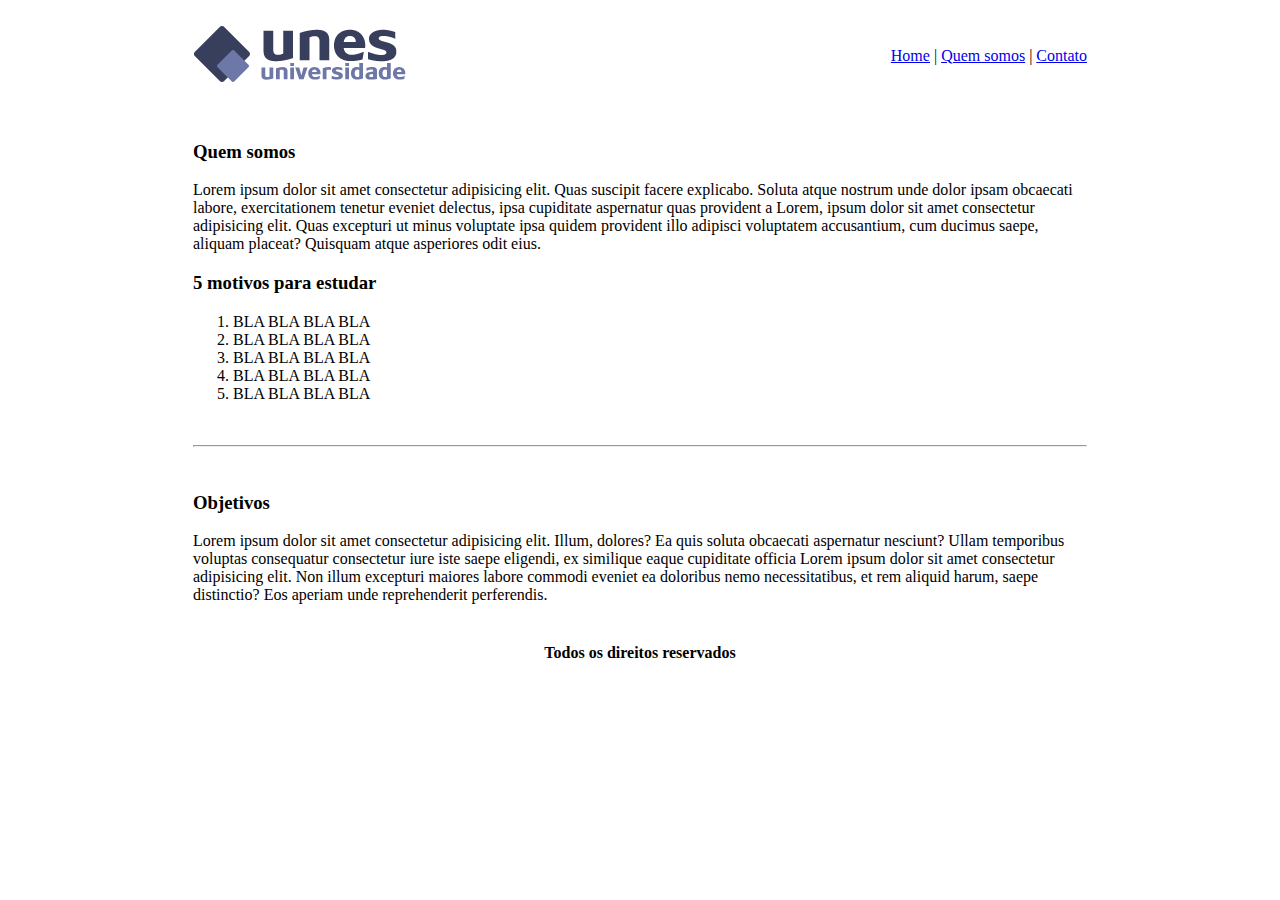
<file: HTML/projeto_unes/quemsomos.html>
<!DOCTYPE html>
<html>
    <head>
        <title>Unes</title>
        <meta charset="utf-8">
    </head>
    <body>
        <table width="900px" align="center">
            <tr>
                <td height="89"><img src="../images/logo.png"></td>
                <td align="right"><a href="index.html">Home</a> | <a href="quemsomos.html">Quem somos</a> | <a href="contato.html">Contato</a></td>
            </tr>
            <tr>
                <td colspan="2">
                    <br>
                    <h3>Quem somos</h3>
                    Lorem ipsum dolor sit amet consectetur adipisicing elit. Quas suscipit facere explicabo. Soluta atque nostrum unde dolor ipsam obcaecati labore, exercitationem tenetur eveniet delectus, ipsa cupiditate aspernatur quas provident a Lorem, ipsum dolor sit amet consectetur adipisicing elit. Quas excepturi ut minus voluptate ipsa quidem provident illo adipisci voluptatem accusantium, cum ducimus saepe, aliquam placeat? Quisquam atque asperiores odit eius.
                    <br>
                    <h3>5 motivos para estudar</h3>
                    <ol type="1">
                        <li>BLA BLA BLA BLA</li>
                        <li>BLA BLA BLA BLA</li>
                        <li>BLA BLA BLA BLA</li>
                        <li>BLA BLA BLA BLA</li>
                        <li>BLA BLA BLA BLA</li>
                    </ol>
                    
                    <br>
                    <hr>
                    <br>

                    <h3>Objetivos</h3>
                    Lorem ipsum dolor sit amet consectetur adipisicing elit. Illum, dolores? Ea quis soluta obcaecati aspernatur nesciunt? Ullam temporibus voluptas consequatur consectetur iure iste saepe eligendi, ex similique eaque cupiditate officia Lorem ipsum dolor sit amet consectetur adipisicing elit. Non illum excepturi maiores labore commodi eveniet ea doloribus nemo necessitatibus, et rem aliquid harum, saepe distinctio? Eos aperiam unde reprehenderit perferendis.
                </td>
            </tr>
            <tr>
                <td align="center" colspan="2"><br><br><strong>Todos os direitos reservados</strong></td>
            </tr>
        </table>
    </body>
</html>
</file>
<file: CSS/projetoCSS3_AnaBella/style.css>
body{
    background-image:url(images/fundo.png);
}

#page_frame{
    width: 70%;
}

#capa{
    width: 100%;
}

#menu{
    display:flex;
    background: lightgray;
    height: 70px;
}

ul{
    line-height: 35px;
}

#menu li{
    float: left;
    list-style: none;
    padding: 0 15px;
    border-right: solid 2px black;
}

#menu li:nth-child(1){
    padding-left:0;
}

#menu li a{
    color: rgb(85, 85, 85);
    font-size: 20px;
    font-weight: bold;
    text-decoration: none;
}

.text_space{
    background-color: white;
    padding: 10px 20px;
}

.title{
    color: #b2b2b2;
    font-size: 18px;
}

.images_edits{
    border: 10px solid #d2d2d2;
}

h3{
    text-align: center;
}
</file>
